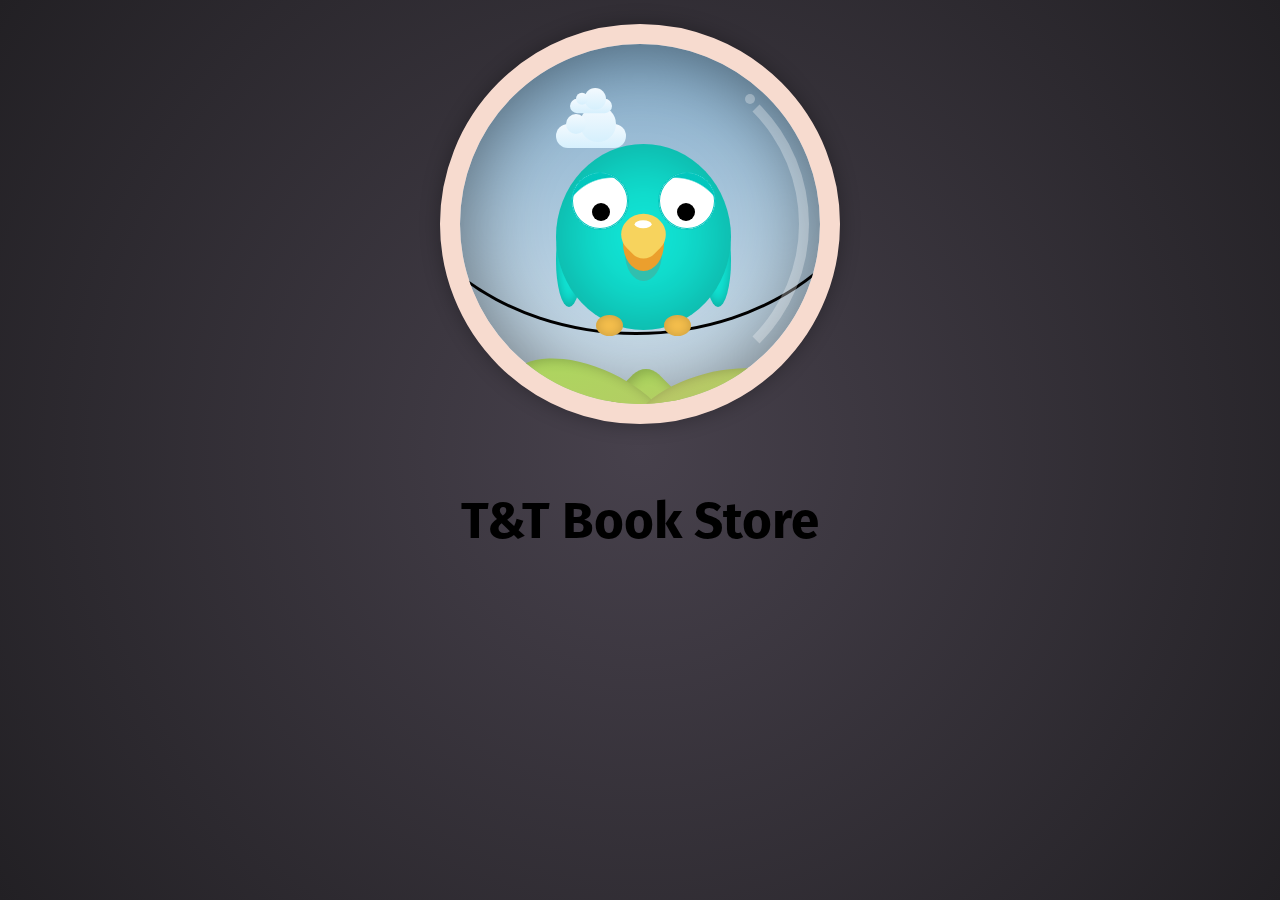
<file: test.html>
<!DOCTYPE html>
<html lang="en">
<head>
    <meta charset="UTF-8">
    <meta name="viewport" content="width=device-width, initial-scale=1.0">
    <link rel="stylesheet" href="test.css">
    
</head>
<body>
    <div class="globe">
        <div class="bird">
          <div class="body">
            <div class="eye left"></div>
            <div class="eye right"></div>
            <div class="beak"><div></div></div>
            <div class="feet"></div>
            <div class="wire"></div>
          </div>
          <div class="hills"></div>
          <div class="cloud"></div>
          <div class="cloud small"></div>
        </div>
      </div> 
      <h2 style ="padding-top: 20px;">T&T Book Store</h2>
</body>
</html>
</file>
<file: test.css>
@import url(https://fonts.googleapis.com/css?family=Fira+Sans:400,500italic);
@-webkit-keyframes eyes {
  0%, 8.8888888889%, 100% {
    top: -50px;
  }
  17.7777777778% {
    top: -45px;
  }
  91.1111111111% {
    top: -20px;
  }
  57.7777777778%, 88.8888888889% {
    top: -15px;
  }
  66.6666666667% {
    top: -25px;
  }
}
@keyframes eyes {
  0%, 8.8888888889%, 100% {
    top: -50px;
  }
  17.7777777778% {
    top: -45px;
  }
  91.1111111111% {
    top: -20px;
  }
  57.7777777778%, 88.8888888889% {
    top: -15px;
  }
  66.6666666667% {
    top: -25px;
  }
}
@-webkit-keyframes wings {
  0%, 88.8888888889%, 100% {
    top: 70px;
  }
  91.1111111111% {
    top: 60px;
  }
}
@keyframes wings {
  0%, 88.8888888889%, 100% {
    top: 70px;
  }
  91.1111111111% {
    top: 60px;
  }
}
@-webkit-keyframes feet {
  0%, 88.8888888889%, 100% {
    top: -2px;
  }
  91.1111111111% {
    top: 0px;
  }
}
@keyframes feet {
  0%, 88.8888888889%, 100% {
    top: -2px;
  }
  91.1111111111% {
    top: 0px;
  }
}
@-webkit-keyframes cloud {
  0% {
    left: -140px;
  }
  100% {
    left: 280px;
  }
}
@keyframes cloud {
  0% {
    left: -140px;
  }
  100% {
    left: 280px;
  }
}
html {
  height: 100%;
  background-color: #222024;
  background: radial-gradient(circle at center, #47414c 0%, #222024 100%);
  background-repeat: no-repeat;
}

body {
  text-align: center;
  font: normal 100% "Fira Sans", sans-serif;
}

h2 {
  font-size: 4vw;
}
h2 span {
  font-size: 60%;
}

a {
  color: #aaa;
}

.globe {
  margin: 1em 0 0 0;
  position: relative;
  display: inline-block;
  text-align: left;
  width: 400px;
  height: 400px;
  border-radius: 50%;
  border: 20px solid #f7dbcf;
  box-sizing: border-box;
  background: linear-gradient(to bottom, #86aecc 0%, #d4e4ef 100%);
  overflow: hidden;
  box-shadow: inset 0 0 80px rgba(0, 0, 0, 0.5), 0 0 20px rgba(0, 0, 0, 0.3);
}
.globe:before, .globe:after {
  position: absolute;
  content: "";
  box-sizing: border-box;
  border-radius: 50%;
  z-index: 10;
}
.globe:before {
  height: 94%;
  width: 94%;
  top: 3%;
  right: 3%;
  border: 10px solid transparent;
  border-right-color: rgba(255, 255, 255, 0.3);
  border-right-width: 10px;
  border-right-style: solid;
}
.globe:after {
  top: 50px;
  right: 65px;
  width: 10px;
  height: 10px;
  background: rgba(255, 255, 255, 0.3);
}
.globe .bird {
  position: absolute;
  z-index: 1;
  left: 96px;
  top: 100px;
}
.globe .bird .body {
  position: absolute;
  width: 175px;
  height: 186px;
  border-radius: 50%;
  background-clip: padding-box;
  background-color: #11e7d7;
  box-shadow: inset 0 0 80px rgba(0, 0, 0, 0.3);
}
.globe .bird .body:before, .globe .bird .body:after {
  position: absolute;
  content: "";
  z-index: -1;
  width: 26px;
  height: 93px;
  border-radius: 50%;
  background-color: #11e7d7;
  box-shadow: inset 0 0 13px rgba(0, 0, 0, 0.3);
  top: 70px;
  -webkit-animation: wings 4.5s linear infinite;
          animation: wings 4.5s linear infinite;
}
.globe .bird .body:before {
  left: 0;
}
.globe .bird .body:after {
  right: 0;
}
.globe .bird .body .eye {
  position: absolute;
  z-index: 1;
  overflow: hidden;
  width: 56px;
  height: 56px;
  top: 28px;
  border-radius: 50%;
  background-color: #fff;
  border: 1px solid #01c7be;
  box-shadow: inset 0 0 0 1px #01c7be;
}
.globe .bird .body .eye:before, .globe .bird .body .eye:after {
  position: absolute;
  content: "";
}
.globe .bird .body .eye:before {
  width: 18px;
  height: 18px;
  border-radius: 50%;
  background-color: #000;
  top: 30px;
}
.globe .bird .body .eye:after {
  width: 200px;
  height: 200px;
  background: radial-gradient(ellipse at center, rgba(109, 0, 25, 0) 0%, rgba(130, 1, 31, 0) 35%, #01c7be 36%, #31bfae 100%);
  -webkit-animation: eyes 4.5s linear infinite;
          animation: eyes 4.5s linear infinite;
}
.globe .bird .body .eye.left {
  left: 15px;
}
.globe .bird .body .eye.left:before {
  left: 20px;
}
.globe .bird .body .eye.left:after {
  left: -60px;
  top: -45px;
}
.globe .bird .body .eye.right {
  right: 15px;
}
.globe .bird .body .eye.right:before {
  right: 20px;
}
.globe .bird .body .eye.right:after {
  right: -60px;
  top: -45px;
}
.globe .bird .body .beak {
  position: absolute;
  z-index: 1;
  width: 41px;
  height: 55px;
  top: 70px;
  left: 67px;
  border-radius: 50%;
  background-color: #31bfae;
}
.globe .bird .body .beak:before {
  position: absolute;
  content: "";
  width: inherit;
  height: inherit;
  top: 2px;
  border-radius: 50%;
  background: #eb9f2d;
}
.globe .bird .body .beak:after {
  position: absolute;
  content: "";
  z-index: -1;
  width: 37px;
  height: inherit;
  top: 12px;
  left: 2px;
  border-radius: 50%;
  background: #31bfae;
}
.globe .bird .body .beak div {
  position: absolute;
  width: 43px;
  height: 43px;
  top: -1px;
  left: -1px;
  border-radius: 50% 60% 50% 40%;
  background-clip: padding-box;
  background-color: #f7d35d;
  transform: rotate(-45deg);
}
.globe .bird .body .beak div:before {
  position: absolute;
  content: "";
  transform: rotate(45deg);
  width: 17px;
  height: 8px;
  top: 10px;
  left: 20px;
  border-radius: 50%;
  background-color: #fff;
}
.globe .bird .body .feet {
  position: absolute;
  bottom: 15px;
  width: 100%;
}
.globe .bird .body .feet:before, .globe .bird .body .feet:after {
  position: absolute;
  content: "";
  width: 27px;
  height: 21px;
  border-radius: 50%;
  background-color: #f8c14d;
  box-shadow: inset 0 0 12px rgba(0, 0, 0, 0.2);
  -webkit-animation: feet 4.5s linear infinite;
          animation: feet 4.5s linear infinite;
}
.globe .bird .body .feet:before {
  left: 40px;
}
.globe .bird .body .feet:after {
  right: 40px;
}
.globe .wire {
  position: absolute;
  z-index: -1;
  width: 500px;
  height: 400px;
  left: -173px;
  top: -215px;
  border-radius: 50%;
  border: 3px solid transparent;
  border-bottom-color: black;
}
.globe .hills {
  position: absolute;
  width: 60px;
  height: 60px;
  border-radius: 30%;
  top: 230px;
  left: 60px;
  transform: rotate(45deg);
  background: radial-gradient(ellipse at top left, #aad95d 0%, #bbc369 100%);
  box-shadow: inset 5px 0 12px rgba(0, 0, 0, 0.2);
}
.globe .hills:before, .globe .hills:after {
  position: absolute;
  content: "";
  width: 178px;
  height: 90px;
  border-radius: 50%;
  background: inherit;
  box-shadow: inherit;
}
.globe .hills:before {
  left: -90px;
  top: 30px;
  z-index: -1;
  transform: rotate(-20deg);
}
.globe .hills:after {
  left: 0px;
  top: -55px;
  transform: rotate(120deg);
}
.globe .cloud {
  position: absolute;
  width: 70px;
  height: 24px;
  background: linear-gradient(to bottom, #f2f9fe 5%, #d6f0fd 100%);
  border-radius: 20px;
  top: -20px;
  z-index: -1;
  -webkit-animation: cloud 9s linear infinite;
          animation: cloud 9s linear infinite;
}
.globe .cloud.small {
  top: -50px;
  transform: scale(0.6);
  -webkit-animation-delay: -1.5s;
          animation-delay: -1.5s;
  -webkit-animation-duration: 13.5s;
          animation-duration: 13.5s;
}
.globe .cloud:before, .globe .cloud:after {
  position: absolute;
  content: "";
  background: inherit;
  z-index: -1;
}
.globe .cloud:before {
  width: 36px;
  height: 36px;
  top: -18px;
  right: 10px;
  border-radius: 40px;
}
.globe .cloud:after {
  width: 20px;
  height: 20px;
  top: -10px;
  left: 10px;
  border-radius: 20px;
}
</file>
